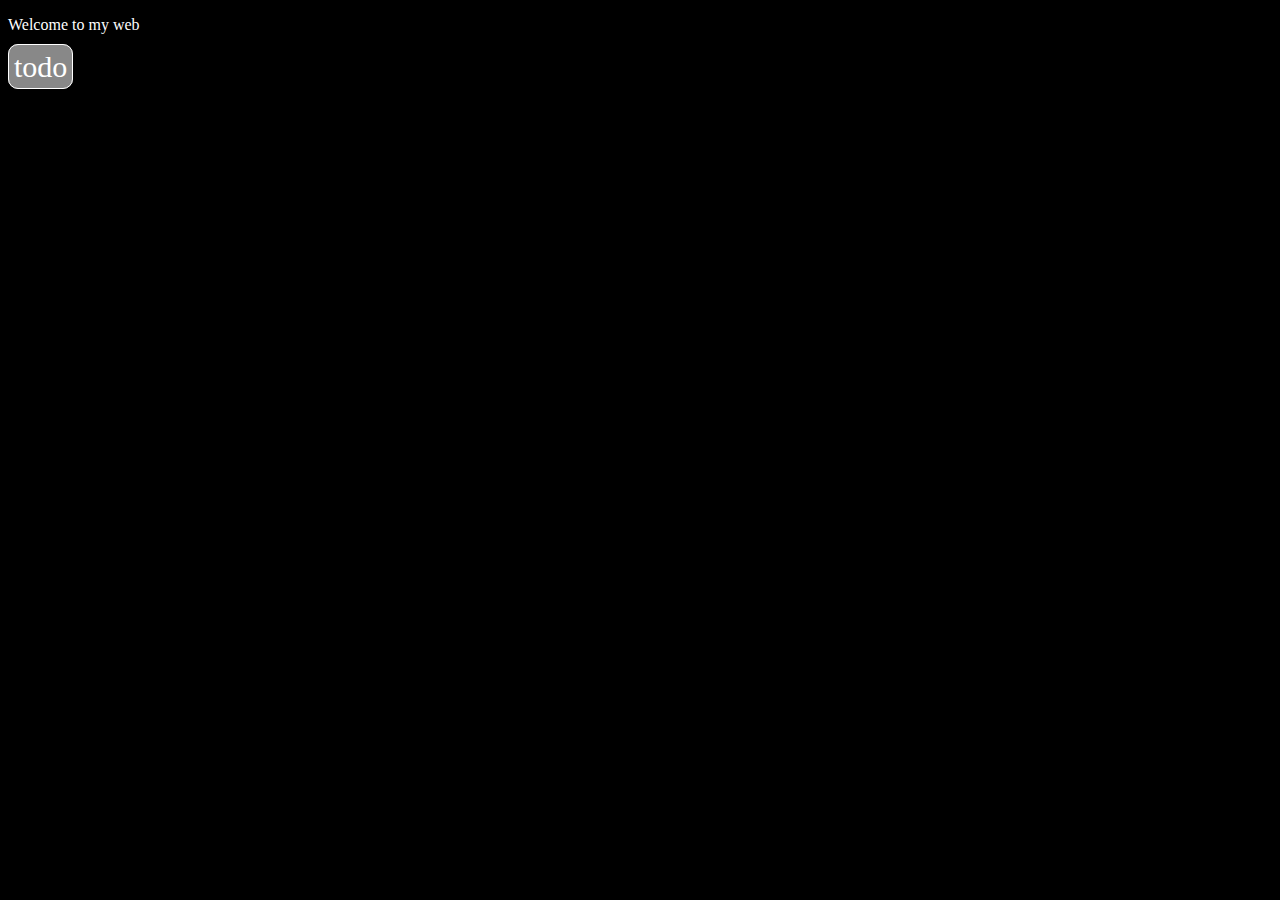
<file: index.html>
<!DOCTYPE html>
<html lang="en">
  <head>
    <meta charset="UTF-8" />
    <meta name="viewport" content="width=device-width, initial-scale=1.0" />
    <title>Document</title>
    <link rel="stylesheet" href="style.css" />
  </head>
  <body>
    <p>Welcome to my web</p>
    <a href="todo.html" class="styled-link">todo</a>
  </body>
</html>
</file>
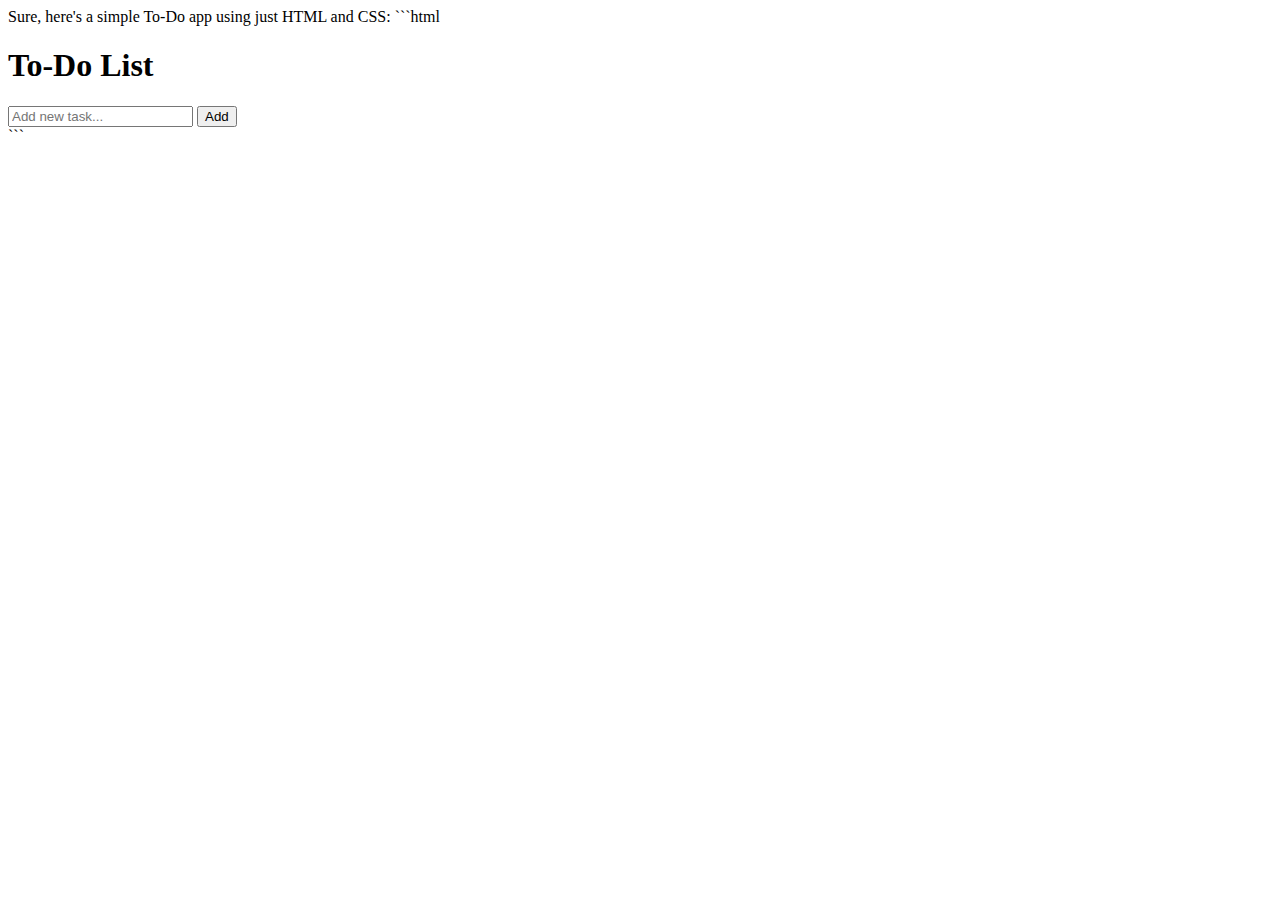
<file: todo.html>
Sure, here's a simple To-Do app using just HTML and CSS:

```html
<!DOCTYPE html>
<html lang="en">
<head>
<meta charset="UTF-8">
<meta name="viewport" content="width=device-width, initial-scale=1.0">
<title>To-Do App</title>

</head>
<body>
    <div class="container">
        <h1>To-Do List</h1>
        <ul class="todo-list" id="todo-list">
            <!-- List items will be added dynamically -->
        </ul>
        <div class="add-todo">
            <input type="text" id="todo-input" placeholder="Add new task...">
            <button id="add-btn">Add</button>
        </div>
    </div>

    
</body>
</html>
```
</file>
<file: style.css>
body {
  background-color: black;
  color: #fff;
}
button {
  padding: 8px;
  background-color: aquamarine;
  color: #fff;
}
.styled-link {
  font-size: 30px;
  padding: 5px;
  text-decoration: none;
  border: 1px solid #fff;
  border-radius: 10px;
  color: #fff;
  background-color: #888;
}
</file>
